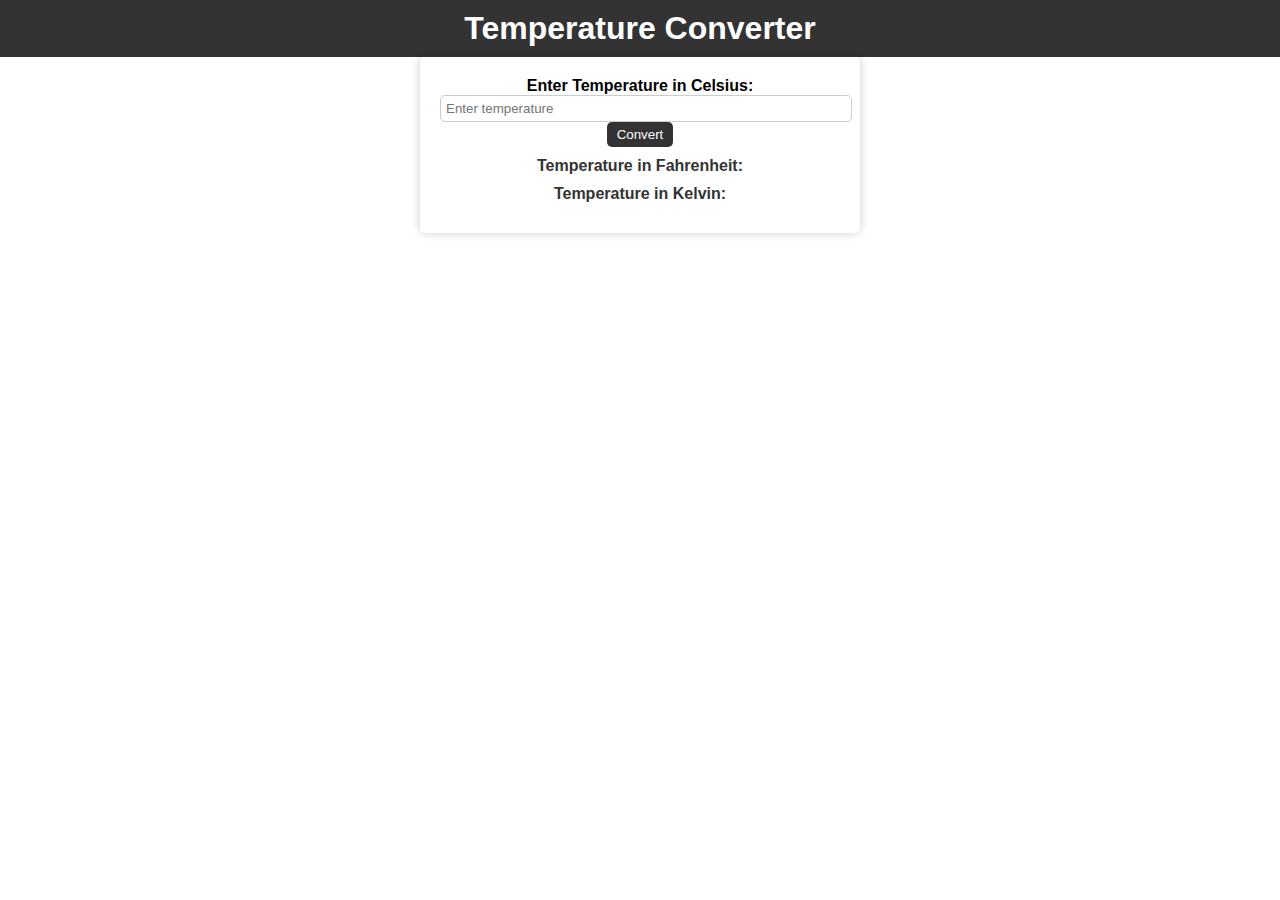
<file: bharat intern/TEMPERATURE/index.html>
<!DOCTYPE html>
<html lang="en">
<head>
    <meta charset="UTF-8">
    <meta name="viewport" content="width=device-width, initial-scale=1.0">
    <title>Temperature Converter</title>
    <link rel="stylesheet" href="styles.css">
</head>
<body>
    <header>
        <h1>Temperature Converter</h1>
    </header>
    
    <main>
        <div class="converter">
            <label for="celsius">Enter Temperature in Celsius:</label>
            <input type="number" id="celsius" placeholder="Enter temperature">
            <button id="convert">Convert</button>
        </div>

        <div class="result">
            <p id="fahrenheit">Temperature in Fahrenheit: </p>
            <p id="kelvin">Temperature in Kelvin: </p>
        </div>
    </main>

    <script src="script.js"></script>
</body>
</html>
</file>
<file: bharat intern/TEMPERATURE/styles.css>
/* Reset some default styles */
body, h1, p, label, input, button {
    margin: 0;
    padding: 0;
}

/* Apply some basic styling */
body {
    font-family: Arial, sans-serif;
    background-color: white;
    text-align: center;
}

header {
    background-color: #333;
    color: white;
    padding: 10px 0;
}

main {
    max-width: 400px;
    margin: 0 auto;
    padding: 20px;
    background-color: offwhite;
    box-shadow: 0 0 10px rgba(0, 0, 0, 0.2);
    border-radius: 5px;
}

.converter label,
.result p {
    margin: 10px 0;
    font-weight: bold;
}

.converter input {
    width: 100%;
    padding: 5px;
    border: 1px solid #ccc;
    border-radius: 5px;
}

.converter button {
    background-color: #333;
    color: white;
    padding: 5px 10px;
    border: none;
    border-radius: 5px;
    cursor: pointer;
}

.result p {
    color: #333;
}
</file>
